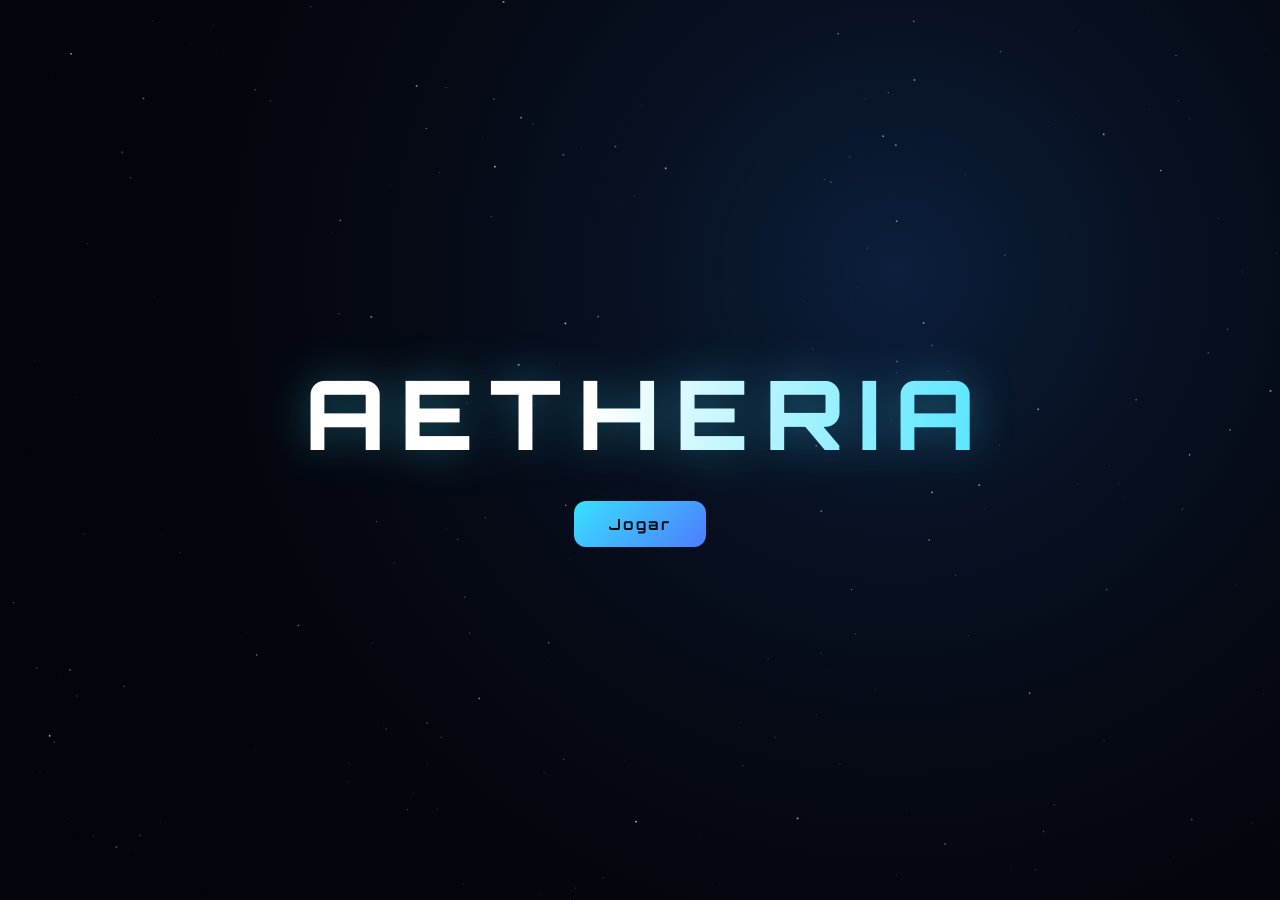
<file: index.html>
<!doctype html><html lang="pt-BR"><head><meta charset="utf-8"><meta name="viewport" content="width=device-width,initial-scale=1"><title>Aetheria</title><link rel="preconnect" href="https://fonts.googleapis.com"><link href="https://fonts.googleapis.com/css2?family=Exo+2:ital,wght@0,400;0,600;1,400&family=Orbitron:wght@600;700;800&display=swap" rel="stylesheet"><link rel="stylesheet" href="style.css"></head>
<body><canvas id="bg"></canvas>
<main class="hero"><h1>AETHERIA</h1><button class="btn" id="play">Jogar</button></main>
<div class="veil" id="veil" hidden><form class="card" id="card"><h2>Como devemos chamar você?</h2>
<label>Nome<input id="nome" maxlength="16" placeholder="Digite seu nome" autocomplete="off"></label>
<button type="button" class="ghost" id="auto">Gerar nome automático</button><button class="btn" type="submit">INICIAR</button></form></div>
<script src="bg.js"></script>
<script>
const v=document.getElementById('veil'),n=document.getElementById('nome');
const gen=()=>['Rochedo','Cometa','Nébula','Quasar','Pulsar','Órion','Vega','Mirtilo'][Math.random()*8|0]+'-'+(Math.random()*900+100|0);
document.getElementById('play').onclick=()=>{v.hidden=false;n.focus()};
document.getElementById('auto').onclick=()=>{n.value=gen()};
v.onclick=e=>{if(e.target===v)v.hidden=true};
document.getElementById('card').onsubmit=e=>{e.preventDefault();try{localStorage.setItem('aeth_nome',n.value.trim()||gen())}catch(_){}location.href='jogo.html'};
</script></body></html>
</file>
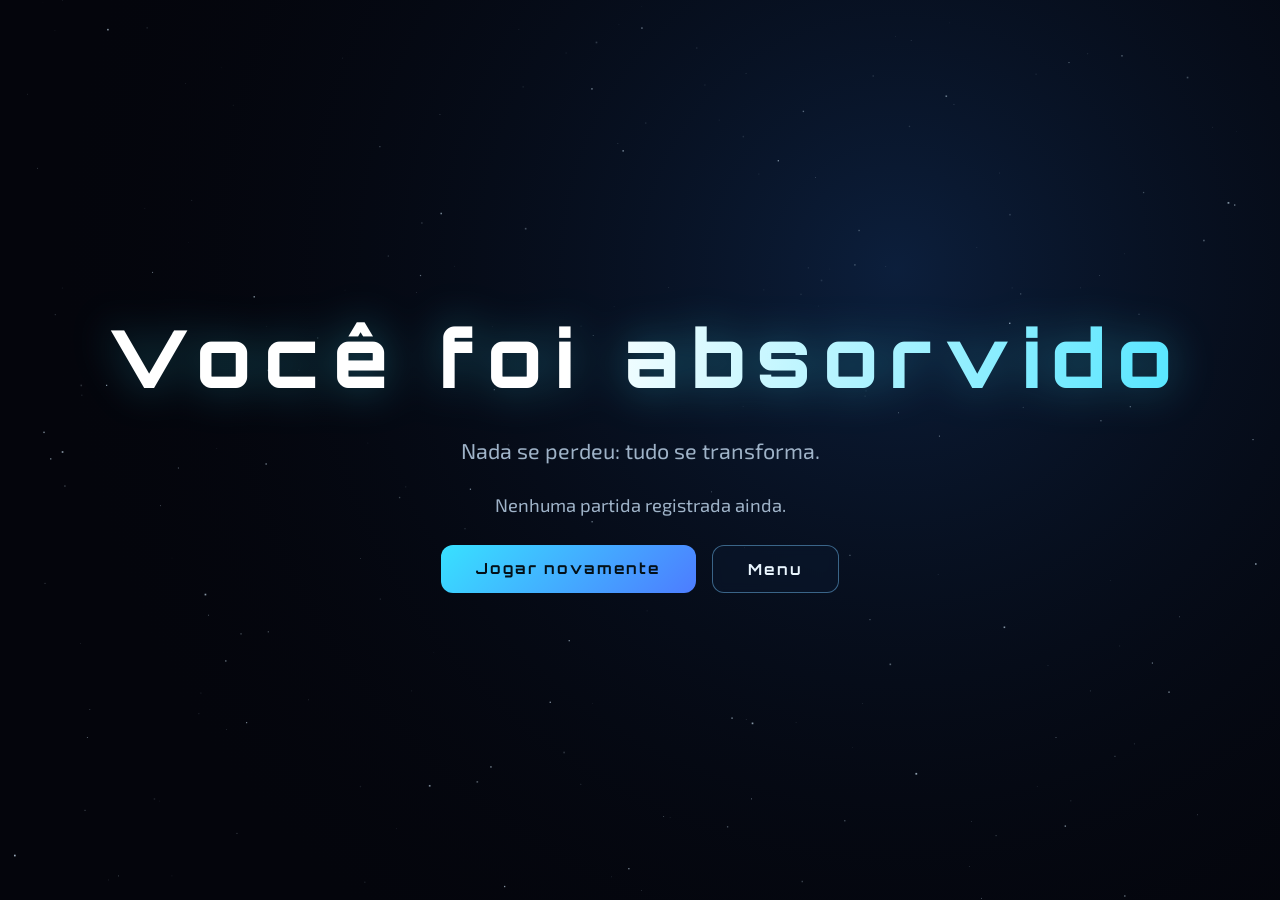
<file: fim.html>
<!doctype html><html lang="pt-BR"><head><meta charset="utf-8"><meta name="viewport" content="width=device-width,initial-scale=1"><title>Aetheria – Fim</title><link rel="preconnect" href="https://fonts.googleapis.com"><link href="https://fonts.googleapis.com/css2?family=Exo+2:ital,wght@0,400;0,600;1,400&family=Orbitron:wght@600;700;800&display=swap" rel="stylesheet"><link rel="stylesheet" href="style.css"></head>
<body><canvas id="bg"></canvas>
<main class="hero"><h1 id="t" style="font-size:clamp(2rem,7vw,5rem)">…</h1><p class="sub" id="s"></p><p class="res" id="r"></p>
<div class="row"><a class="btn" href="jogo.html">Jogar novamente</a><a class="ghost" href="index.html">Menu</a></div></main>
<script src="bg.js"></script>
<script>
let d={};try{d=JSON.parse(localStorage.getItem('aeth_res')||'{}')}catch(_){}
const w=d.res==='vitoria';
t.textContent=w?'Você é o ápice':'Você foi absorvido';
s.textContent=w?'Nada se perdeu: tudo virou você.':'Nada se perdeu: tudo se transforma.';
r.textContent=d.name?d.name+' chegou a '+d.st+' com massa '+d.score+'.':'Nenhuma partida registrada ainda.';
</script></body></html>
</file>
<file: style.css>
:root{--void:#04060f;--cy:#38e1ff;--bl:#4d7cff;--ash:#9fb3c8;--ink:#eaf6ff}
*{box-sizing:border-box;margin:0}
html,body{height:100%;background:var(--void);color:var(--ink);font-family:'Exo 2',system-ui,sans-serif;overflow:hidden}
#bg,#c{position:fixed;inset:0;width:100%;height:100%;display:block}
#c{cursor:crosshair}
.hero{position:relative;z-index:2;height:100%;display:flex;flex-direction:column;align-items:center;justify-content:center;text-align:center;gap:1.8rem;padding:1rem}
h1{font-family:'Orbitron',system-ui,sans-serif;font-weight:800;font-size:clamp(2rem,8.5vw,6rem);letter-spacing:.16em;text-indent:.16em;background:linear-gradient(100deg,#fff 20%,#38e1ff 50%,#fff 80%);background-size:220%;-webkit-background-clip:text;background-clip:text;color:transparent;animation:shine 9s linear infinite;filter:drop-shadow(0 0 22px rgba(56,225,255,.35))}
@keyframes shine{to{background-position:-220% 0}}
.sub{font-size:clamp(1rem,2.2vw,1.35rem);color:var(--ash);max-width:34ch;line-height:1.4}
.btn,.ghost{font:700 .95rem 'Orbitron',system-ui,sans-serif;letter-spacing:.12em;padding:.85rem 2.2rem;border-radius:12px;cursor:pointer;text-decoration:none;display:inline-block;color:var(--ink);transition:transform .15s,box-shadow .2s,background .2s}
.btn{border:0;background:linear-gradient(135deg,var(--cy),var(--bl));color:#031018}
.btn:hover{transform:translateY(-2px);box-shadow:0 0 30px rgba(56,225,255,.55)}
.ghost{border:1px solid rgba(120,200,255,.45);background:rgba(10,24,46,.5);backdrop-filter:blur(6px);-webkit-backdrop-filter:blur(6px)}
.ghost:hover{background:rgba(56,225,255,.16);box-shadow:0 0 18px rgba(56,225,255,.3)}
:focus-visible{outline:2px solid var(--cy);outline-offset:3px}
.veil{position:fixed;inset:0;z-index:8;display:grid;place-items:center;background:rgba(2,5,14,.5);backdrop-filter:blur(6px);-webkit-backdrop-filter:blur(6px)}
.veil[hidden]{display:none}
.card{width:min(92vw,420px);padding:2rem;display:flex;flex-direction:column;gap:1.1rem;background:rgba(10,22,42,.55);backdrop-filter:blur(18px);-webkit-backdrop-filter:blur(18px);border:1px solid rgba(120,200,255,.28);border-radius:20px;box-shadow:0 0 60px rgba(56,225,255,.12),0 20px 80px rgba(0,0,0,.6);animation:pop .3s ease-out}
@keyframes pop{from{opacity:0;transform:scale(.95)}}
.card h2{font:700 1.25rem 'Orbitron',system-ui,sans-serif;letter-spacing:.06em}
.card label{display:flex;flex-direction:column;gap:.4rem;color:var(--ash)}
.card input{font:1.1rem 'Exo 2',sans-serif;padding:.7rem .9rem;border-radius:10px;border:1px solid rgba(120,200,255,.3);background:rgba(0,6,20,.55);color:var(--ink)}
.card .btn,.card .ghost{text-align:center}
.keys{display:flex;flex-direction:column;gap:.5rem;color:var(--ash);font-size:.95rem;border-top:1px solid rgba(120,200,255,.2);padding-top:1rem}
kbd{font:600 .8rem 'Exo 2',sans-serif;padding:.1rem .45rem;border-radius:6px;border:1px solid rgba(120,200,255,.5);color:var(--cy);background:rgba(56,225,255,.08)}
.res{font-size:1.15rem;color:var(--ash)}
.row{display:flex;gap:1rem;flex-wrap:wrap;justify-content:center}
#hud{position:fixed;top:14px;left:16px;z-index:3;display:flex;flex-direction:column;gap:6px;pointer-events:none;text-shadow:0 1px 8px #000}
#hud .n{font:700 1.05rem 'Orbitron',system-ui,sans-serif;color:var(--cy)}#hud .s{color:var(--ash)}
.bar{width:220px;height:5px;border-radius:9px;background:rgba(255,255,255,.12);overflow:hidden}
#hb{height:100%;width:0;background:linear-gradient(90deg,var(--bl),var(--cy));box-shadow:0 0 10px var(--cy);transition:width .3s}
#pb{position:fixed;top:12px;right:14px;z-index:7;width:44px;height:44px;padding:0;display:grid;place-items:center;border-radius:12px}
#pb svg{width:18px;height:18px;fill:currentColor}
#msg{position:fixed;inset:0;z-index:6;display:grid;place-items:center;text-align:center;padding:1rem;font:800 clamp(1.6rem,5.5vw,3.6rem) 'Orbitron',system-ui,sans-serif;pointer-events:none;opacity:0;transition:opacity .6s;text-shadow:0 0 40px #000,0 0 30px rgba(56,225,255,.5)}
#msg.on{opacity:1}
#flash{position:fixed;inset:0;z-index:5;pointer-events:none;opacity:0;background:radial-gradient(circle,#fff 10%,#8fe3ff 60%,#4d7cff)}
#flash.on{animation:fl 2.2s forwards}
@keyframes fl{0%{opacity:0}12%{opacity:1}100%{opacity:0}}
#tip{position:fixed;bottom:22px;left:0;right:0;text-align:center;z-index:3;color:var(--ash);pointer-events:none;animation:tip 14s forwards;padding:0 1rem}
@keyframes tip{0%,75%{opacity:1}100%{opacity:0}}
#load{position:fixed;inset:0;z-index:9;display:flex;flex-direction:column;align-items:center;justify-content:center;gap:1.6rem;background:var(--void);text-align:center;padding:2rem;transition:opacity .8s}
#load.off{opacity:0;pointer-events:none}
#load p{font-size:clamp(1.05rem,2.4vw,1.4rem);max-width:40ch;color:var(--ash);line-height:1.5}
#load .bar{width:min(70vw,320px)}#lb{height:100%;width:0;background:var(--cy);box-shadow:0 0 10px var(--cy);animation:lb 2.4s ease-out forwards}
@keyframes lb{to{width:100%}}
@media(prefers-reduced-motion:reduce){h1{animation:none}}
</file>
